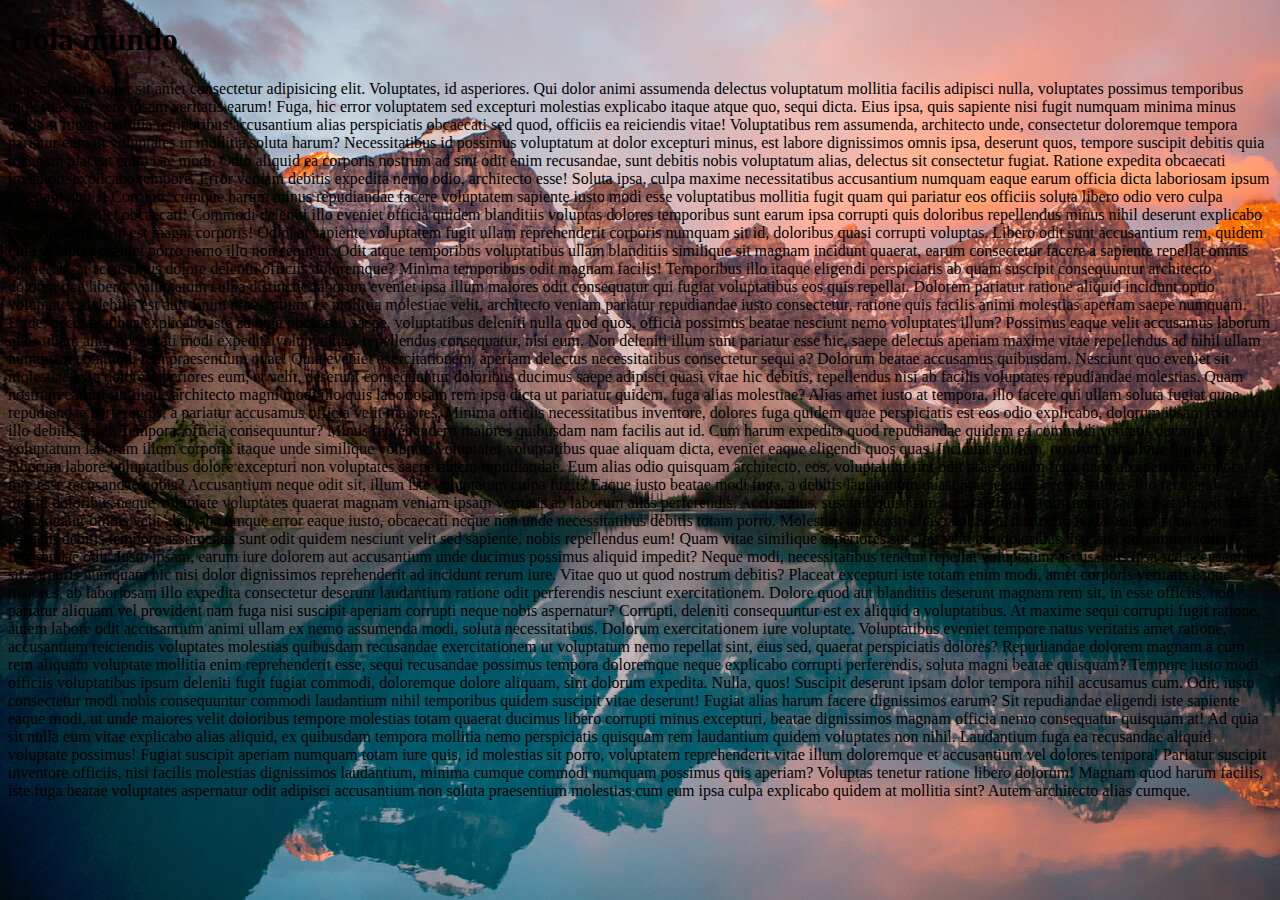
<file: 1/index.html>
<!DOCTYPE html>
<html lang="en">
<head>
    <meta charset="UTF-8">
    <meta name="viewport" content="width=device-width, initial-scale=1.0">
    <title>Document</title>
<link rel="stylesheet" href="style.css">
</head>
<body>
    <h1>Hola mundo</h1>
    <p>Lorem ipsum dolor sit amet consectetur adipisicing elit. Voluptates, id asperiores. Qui dolor animi assumenda delectus voluptatum mollitia facilis adipisci nulla, voluptates possimus temporibus molestiae aut vero ipsam veritatis earum! Fuga, hic error voluptatem sed excepturi molestias explicabo itaque atque quo, sequi dicta. Eius ipsa, quis sapiente nisi fugit numquam minima minus dolor at fugiat mollitia temporibus accusantium alias perspiciatis obcaecati sed quod, officiis ea reiciendis vitae! Voluptatibus rem assumenda, architecto unde, consectetur doloremque tempora pariatur eum ut voluptates in mollitia soluta harum? Necessitatibus id possimus voluptatum at dolor excepturi minus, est labore dignissimos omnis ipsa, deserunt quos, tempore suscipit debitis quia magnam placeat enim iste modi. Odio aliquid ea corporis nostrum ad sint odit enim recusandae, sunt debitis nobis voluptatum alias, delectus sit consectetur fugiat. Ratione expedita obcaecati inventore explicabo tempore. Error veniam debitis expedita nemo odio, architecto esse! Soluta ipsa, culpa maxime necessitatibus accusantium numquam eaque earum officia dicta laboriosam ipsum magnam nobis! Corrupti, cumque harum minus repudiandae facere voluptatem sapiente iusto modi esse voluptatibus mollitia fugit quam qui pariatur eos officiis soluta libero odio vero culpa distinctio eveniet obcaecati! Commodi deleniti illo eveniet officia quidem blanditiis voluptas dolores temporibus sunt earum ipsa corrupti quis doloribus repellendus minus nihil deserunt explicabo consequuntur a, in est magni corporis! Odio, at sapiente voluptatem fugit ullam reprehenderit corporis numquam sit id, doloribus quasi corrupti voluptas. Libero odit sunt accusantium rem, quidem quia voluptas eveniet porro nemo illo non sequi ut. Odit atque temporibus voluptatibus ullam blanditiis similique sit magnam incidunt quaerat, earum consectetur facere a sapiente repellat omnis obcaecati, at accusamus dolore deleniti officiis doloremque? Minima temporibus odit magnam facilis! Temporibus illo itaque eligendi perspiciatis ab quam suscipit consequuntur architecto doloremque libero, voluptatum culpa distinctio laborum eveniet ipsa illum maiores odit consequatur qui fugiat voluptatibus eos quis repellat. Dolorem pariatur ratione aliquid incidunt optio voluptates id debitis est aut! Enim praesentium ex mollitia molestiae velit, architecto veniam pariatur repudiandae iusto consectetur, ratione quis facilis animi molestias aperiam saepe numquam. Unde, necessitatibus explicabo iste ad quia obcaecati saepe, voluptatibus deleniti nulla quod quos, officia possimus beatae nesciunt nemo voluptates illum? Possimus eaque velit accusamus laborum quos ullam alias obcaecati modi expedita voluptatibus, repellendus consequatur, nisi eum. Non deleniti illum sunt pariatur esse hic, saepe delectus aperiam maxime vitae repellendus ad nihil ullam numquam commodi rem praesentium quae! Quia eveniet exercitationem, aperiam delectus necessitatibus consectetur sequi a? Dolorum beatae accusamus quibusdam. Nesciunt quo eveniet sit molestiae esse dolore asperiores eum, et velit, deserunt consequuntur doloribus ducimus saepe adipisci quasi vitae hic debitis, repellendus nisi ab facilis voluptates repudiandae molestias. Quam nostrum earum similique architecto magni modi illo quis laboriosam rem ipsa dicta ut pariatur quidem, fuga alias molestiae? Alias amet iusto at tempora, illo facere qui ullam soluta fugiat quae repudiandae perferendis, a pariatur accusamus officia velit maiores. Minima officiis necessitatibus inventore, dolores fuga quidem quae perspiciatis est eos odio explicabo, dolorum ipsam incidunt illo debitis enim. Tempora, officia consequuntur? Minus reprehenderit maiores quibusdam nam facilis aut id. Cum harum expedita quod repudiandae quidem ea commodi veritatis ducimus voluptatum laborum illum corporis itaque unde similique voluptas voluptates voluptatibus quae aliquam dicta, eveniet eaque eligendi quos quas. Incidunt quidem, nostrum similique fugiat quae laborum labore voluptatibus dolore excepturi non voluptates saepe autem repudiandae. Eum alias odio quisquam architecto, eos, voluptatum sint odit praesentium fuga unde ab aperiam tempora, iure esse recusandae nobis? Accusantium neque odit sit, illum iste voluptatum culpa fugit? Eaque iusto beatae modi fuga, a debitis laudantium quasi praesentium necessitatibus illo recusandae magni doloribus neque voluptate voluptates quaerat magnam veniam ipsam veritatis ab laborum alias perferendis. Accusamus, suscipit quisquam accusantium earum, animi saepe eos perspiciatis consequatur omnis velit alias ab cumque error eaque iusto, obcaecati neque non unde necessitatibus debitis totam porro. Molestias obcaecati alias cupiditate distinctio fugiat minima quas non odio pariatur debitis tempore assumenda sunt odit quidem nesciunt velit sed sapiente, nobis repellendus eum! Quam vitae similique asperiores suscipit velit eos doloribus. Iste sint possimus facilis recusandae odit. Iusto ipsam, earum iure dolorem aut accusantium unde ducimus possimus aliquid impedit? Neque modi, necessitatibus tenetur repellat voluptatum accusamus ipsa sed accusantium sit corporis numquam hic nisi dolor dignissimos reprehenderit ad incidunt rerum iure. Vitae quo ut quod nostrum debitis? Placeat excepturi iste totam enim modi, amet corporis veritatis eaque maiores, ab laboriosam illo expedita consectetur deserunt laudantium ratione odit perferendis nesciunt exercitationem. Dolore quod aut blanditiis deserunt magnam rem sit, in esse officiis, non pariatur aliquam vel provident nam fuga nisi suscipit aperiam corrupti neque nobis aspernatur? Corrupti, deleniti consequuntur est ex aliquid a voluptatibus. At maxime sequi corrupti fugit ratione, autem labore odit accusantium animi ullam ex nemo assumenda modi, soluta necessitatibus. Dolorum exercitationem iure voluptate. Voluptatibus eveniet tempore natus veritatis amet ratione, accusantium reiciendis voluptates molestias quibusdam recusandae exercitationem ut voluptatum nemo repellat sint, eius sed, quaerat perspiciatis dolores? Repudiandae dolorem magnam a cum rem aliquam voluptate mollitia enim reprehenderit esse, sequi recusandae possimus tempora doloremque neque explicabo corrupti perferendis, soluta magni beatae quisquam? Tempore iusto modi officiis voluptatibus ipsum deleniti fugit fugiat commodi, doloremque dolore aliquam, sint dolorum expedita. Nulla, quos! Suscipit deserunt ipsam dolor tempora nihil accusamus cum. Odit, iusto consectetur modi nobis consequuntur commodi laudantium nihil temporibus quidem suscipit vitae deserunt! Fugiat alias harum facere dignissimos earum? Sit repudiandae eligendi iste sapiente eaque modi, ut unde maiores velit doloribus tempore molestias totam quaerat ducimus libero corrupti minus excepturi, beatae dignissimos magnam officia nemo consequatur quisquam at! Ad quia sit nulla eum vitae explicabo alias aliquid, ex quibusdam tempora mollitia nemo perspiciatis quisquam rem laudantium quidem voluptates non nihil. Laudantium fuga ea recusandae aliquid voluptate possimus! Fugiat suscipit aperiam numquam totam iure quis, id molestias sit porro, voluptatem reprehenderit vitae illum doloremque et accusantium vel dolores tempora! Pariatur suscipit inventore officiis, nisi facilis molestias dignissimos laudantium, minima cumque commodi numquam possimus quis aperiam? Voluptas tenetur ratione libero dolorum! Magnam quod harum facilis, iste fuga beatae voluptates aspernatur odit adipisci accusantium non soluta praesentium molestias cum eum ipsa culpa explicabo quidem at mollitia sint? Autem architecto alias cumque.</p>
    
</body>
</html>
</file>
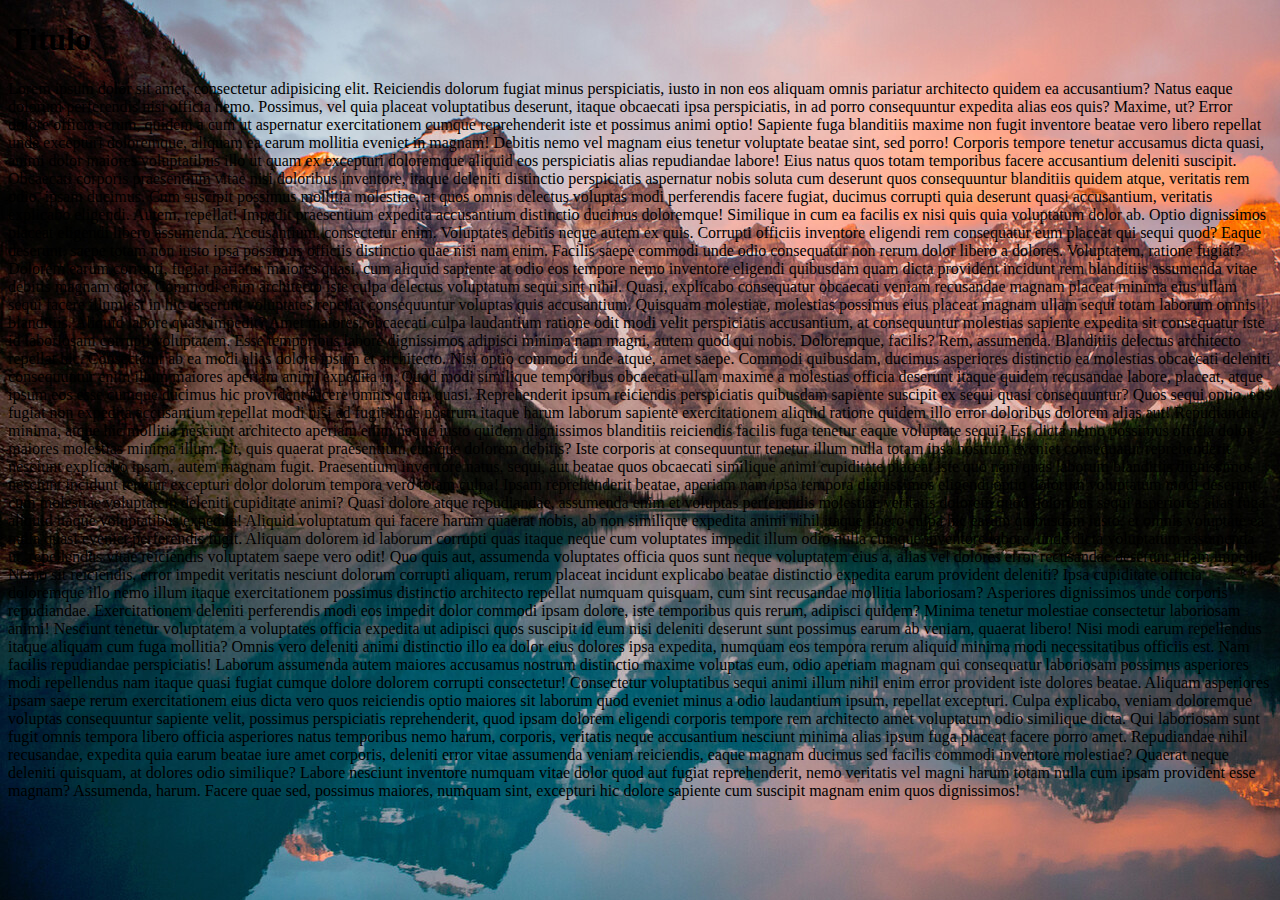
<file: 2/index.html>
<!DOCTYPE html>
<html lang="en">
<head>
    <meta charset="UTF-8">
    <meta name="viewport" content="width=device-width, initial-scale=1.0">
    <title>Document</title>
    <link rel="stylesheet" href="style.css">
</head>
<body>
    <h1>Titulo</h1>
    <p>Lorem ipsum dolor sit amet, consectetur adipisicing elit. Reiciendis dolorum fugiat minus perspiciatis, iusto in non eos aliquam omnis pariatur architecto quidem ea accusantium? Natus eaque dolorum perferendis nisi officia nemo. Possimus, vel quia placeat voluptatibus deserunt, itaque obcaecati ipsa perspiciatis, in ad porro consequuntur expedita alias eos quis? Maxime, ut? Error dolore officia rerum, quidem a cum ut aspernatur exercitationem cumque reprehenderit iste et possimus animi optio! Sapiente fuga blanditiis maxime non fugit inventore beatae vero libero repellat unde excepturi doloremque, aliquam ea earum mollitia eveniet in magnam! Debitis nemo vel magnam eius tenetur voluptate beatae sint, sed porro! Corporis tempore tenetur accusamus dicta quasi, animi dolor maiores voluptatibus illo ut quam ex excepturi doloremque aliquid eos perspiciatis alias repudiandae labore! Eius natus quos totam temporibus facere accusantium deleniti suscipit. Obcaecati corporis praesentium vitae nisi doloribus inventore, itaque deleniti distinctio perspiciatis aspernatur nobis soluta cum deserunt quos consequuntur blanditiis quidem atque, veritatis rem odio, ipsam ducimus. Cum suscipit possimus mollitia molestiae, at quos omnis delectus voluptas modi perferendis facere fugiat, ducimus corrupti quia deserunt quasi accusantium, veritatis explicabo eligendi. Autem, repellat! Impedit praesentium expedita accusantium distinctio ducimus doloremque! Similique in cum ea facilis ex nisi quis quia voluptatum dolor ab. Optio dignissimos placeat eligendi libero assumenda. Accusantium, consectetur enim. Voluptates debitis neque autem ex quis. Corrupti officiis inventore eligendi rem consequatur eum placeat qui sequi quod? Eaque deserunt, saepe totam non iusto ipsa possimus officiis distinctio quae nisi nam enim. Facilis saepe commodi unde odio consequatur non rerum dolor libero a dolores. Voluptatem, ratione fugiat? Dolorem earum corrupti, fugiat pariatur maiores quasi, cum aliquid sapiente at odio eos tempore nemo inventore eligendi quibusdam quam dicta provident incidunt rem blanditiis assumenda vitae debitis magnam dolor. Commodi enim architecto iste culpa delectus voluptatum sequi sint nihil. Quasi, explicabo consequatur obcaecati veniam recusandae magnam placeat minima eius ullam sequi facere illum est in hic deserunt voluptates repellat consequuntur voluptas quis accusantium. Quisquam molestiae, molestias possimus eius placeat magnam ullam sequi totam laborum omnis blanditiis. Aliquid labore quasi impedit? Amet maiores, obcaecati culpa laudantium ratione odit modi velit perspiciatis accusantium, at consequuntur molestias sapiente expedita sit consequatur iste id laboriosam corrupti voluptatem. Esse temporibus labore dignissimos adipisci minima nam magni, autem quod qui nobis. Doloremque, facilis? Rem, assumenda. Blanditiis delectus architecto repellat hic. Consectetur ab ea modi alias dolore ipsum et architecto. Nisi optio commodi unde atque, amet saepe. Commodi quibusdam, ducimus asperiores distinctio ea molestias obcaecati deleniti consequuntur enim illum maiores aperiam animi expedita in. Quod modi similique temporibus obcaecati ullam maxime a molestias officia deserunt itaque quidem recusandae labore, placeat, atque ipsum eos esse cumque ducimus hic provident facere omnis quam quasi. Reprehenderit ipsum reiciendis perspiciatis quibusdam sapiente suscipit ex sequi quasi consequuntur? Quos sequi optio, eos fugiat non expedita accusantium repellat modi nisi ad fugit unde nostrum itaque harum laborum sapiente exercitationem aliquid ratione quidem illo error doloribus dolorem alias aut! Repudiandae minima, atque hic mollitia nesciunt architecto aperiam enim neque iusto quidem dignissimos blanditiis reiciendis facilis fuga tenetur eaque voluptate sequi? Est dicta nemo possimus officia dolor maiores molestias minima illum. Ut, quis quaerat praesentium cumque dolorem debitis? Iste corporis at consequuntur tenetur illum nulla totam ipsa nostrum eveniet consequatur reprehenderit nesciunt explicabo ipsam, autem magnam fugit. Praesentium inventore natus, sequi, aut beatae quos obcaecati similique animi cupiditate placeat iste quo nam quas laborum blanditiis dignissimos nesciunt incidunt tenetur excepturi dolor dolorum tempora vero totam culpa! Ipsam reprehenderit beatae, aperiam nam ipsa tempora dignissimos eligendi optio dolorum voluptatum modi deserunt cum molestiae voluptatem deleniti cupiditate animi? Quasi dolore atque repudiandae, assumenda enim et voluptas perferendis molestiae veritatis dolorem quod doloribus sequi asperiores alias fuga aliquid itaque voluptatibus expedita! Aliquid voluptatum qui facere harum quaerat nobis, ab non similique expedita animi nihil itaque libero culpa hic earum quibusdam iusto, et omnis voluptate ea nulla quasi eveniet perferendis fugit. Aliquam dolorem id laborum corrupti quas itaque neque cum voluptates impedit illum odio nulla cumque inventore labore, unde dicta voluptatum assumenda ut, repellendus vitae reiciendis voluptatem saepe vero odit! Quo quis aut, assumenda voluptates officia quos sunt neque voluptatem eius a, alias vel dolores error recusandae deserunt ullam impedit. Nemo sit reiciendis, error impedit veritatis nesciunt dolorum corrupti aliquam, rerum placeat incidunt explicabo beatae distinctio expedita earum provident deleniti? Ipsa cupiditate officia doloremque illo nemo illum itaque exercitationem possimus distinctio architecto repellat numquam quisquam, cum sint recusandae mollitia laboriosam? Asperiores dignissimos unde corporis repudiandae. Exercitationem deleniti perferendis modi eos impedit dolor commodi ipsam dolore, iste temporibus quis rerum, adipisci quidem? Minima tenetur molestiae consectetur laboriosam animi! Nesciunt tenetur voluptatem a voluptates officia expedita ut adipisci quos suscipit id eum nisi deleniti deserunt sunt possimus earum ab veniam, quaerat libero! Nisi modi earum repellendus itaque aliquam cum fuga mollitia? Omnis vero deleniti animi distinctio illo ea dolor eius dolores ipsa expedita, numquam eos tempora rerum aliquid minima modi necessitatibus officiis est. Nam facilis repudiandae perspiciatis! Laborum assumenda autem maiores accusamus nostrum distinctio maxime voluptas eum, odio aperiam magnam qui consequatur laboriosam possimus asperiores modi repellendus nam itaque quasi fugiat cumque dolore dolorem corrupti consectetur! Consectetur voluptatibus sequi animi illum nihil enim error provident iste dolores beatae. Aliquam asperiores ipsam saepe rerum exercitationem eius dicta vero quos reiciendis optio maiores sit laborum quod eveniet minus a odio laudantium ipsum, repellat excepturi. Culpa explicabo, veniam doloremque voluptas consequuntur sapiente velit, possimus perspiciatis reprehenderit, quod ipsam dolorem eligendi corporis tempore rem architecto amet voluptatum odio similique dicta. Qui laboriosam sunt fugit omnis tempora libero officia asperiores natus temporibus nemo harum, corporis, veritatis neque accusantium nesciunt minima alias ipsum fuga placeat facere porro amet. Repudiandae nihil recusandae, expedita quia earum beatae iure amet corporis, deleniti error vitae assumenda veniam reiciendis, eaque magnam ducimus sed facilis commodi inventore molestiae? Quaerat neque deleniti quisquam, at dolores odio similique? Labore nesciunt inventore numquam vitae dolor quod aut fugiat reprehenderit, nemo veritatis vel magni harum totam nulla cum ipsam provident esse magnam? Assumenda, harum. Facere quae sed, possimus maiores, numquam sint, excepturi hic dolore sapiente cum suscipit magnam enim quos dignissimos!</p>
    
</body>
</html>
</file>
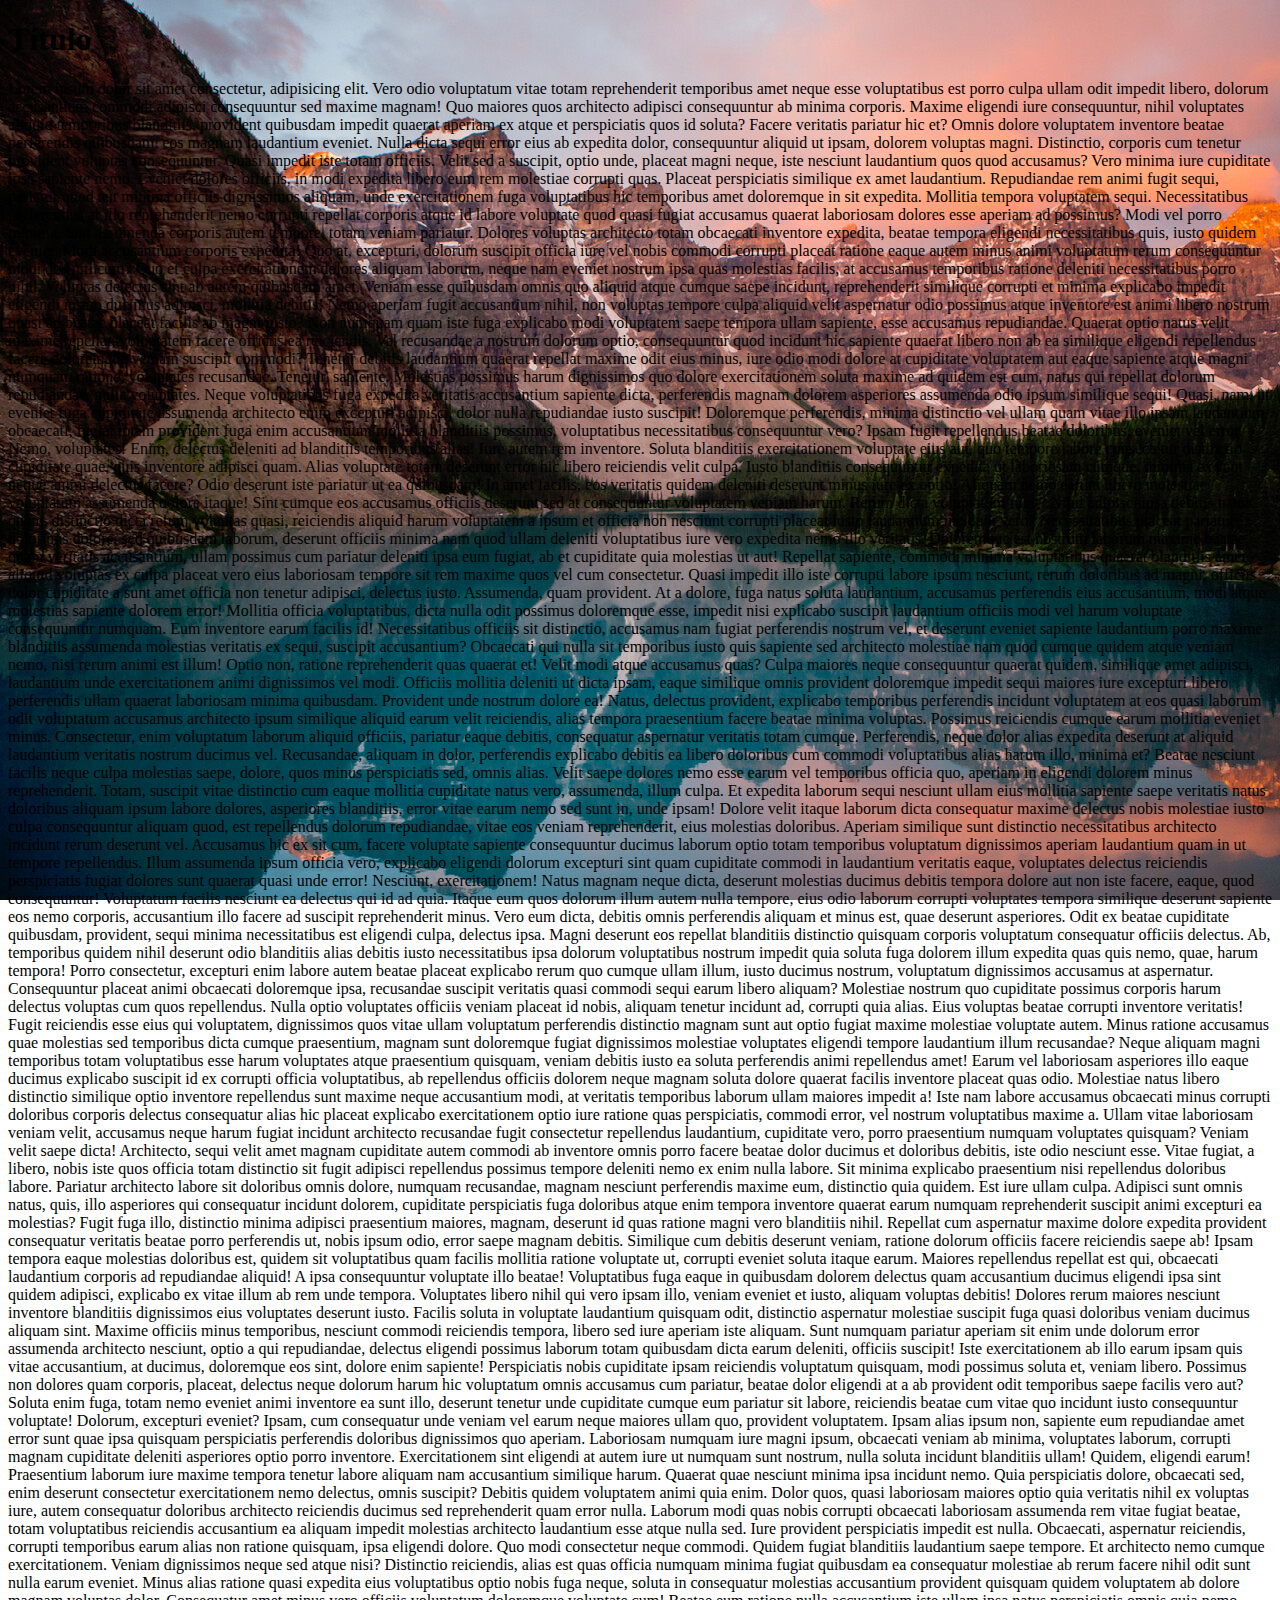
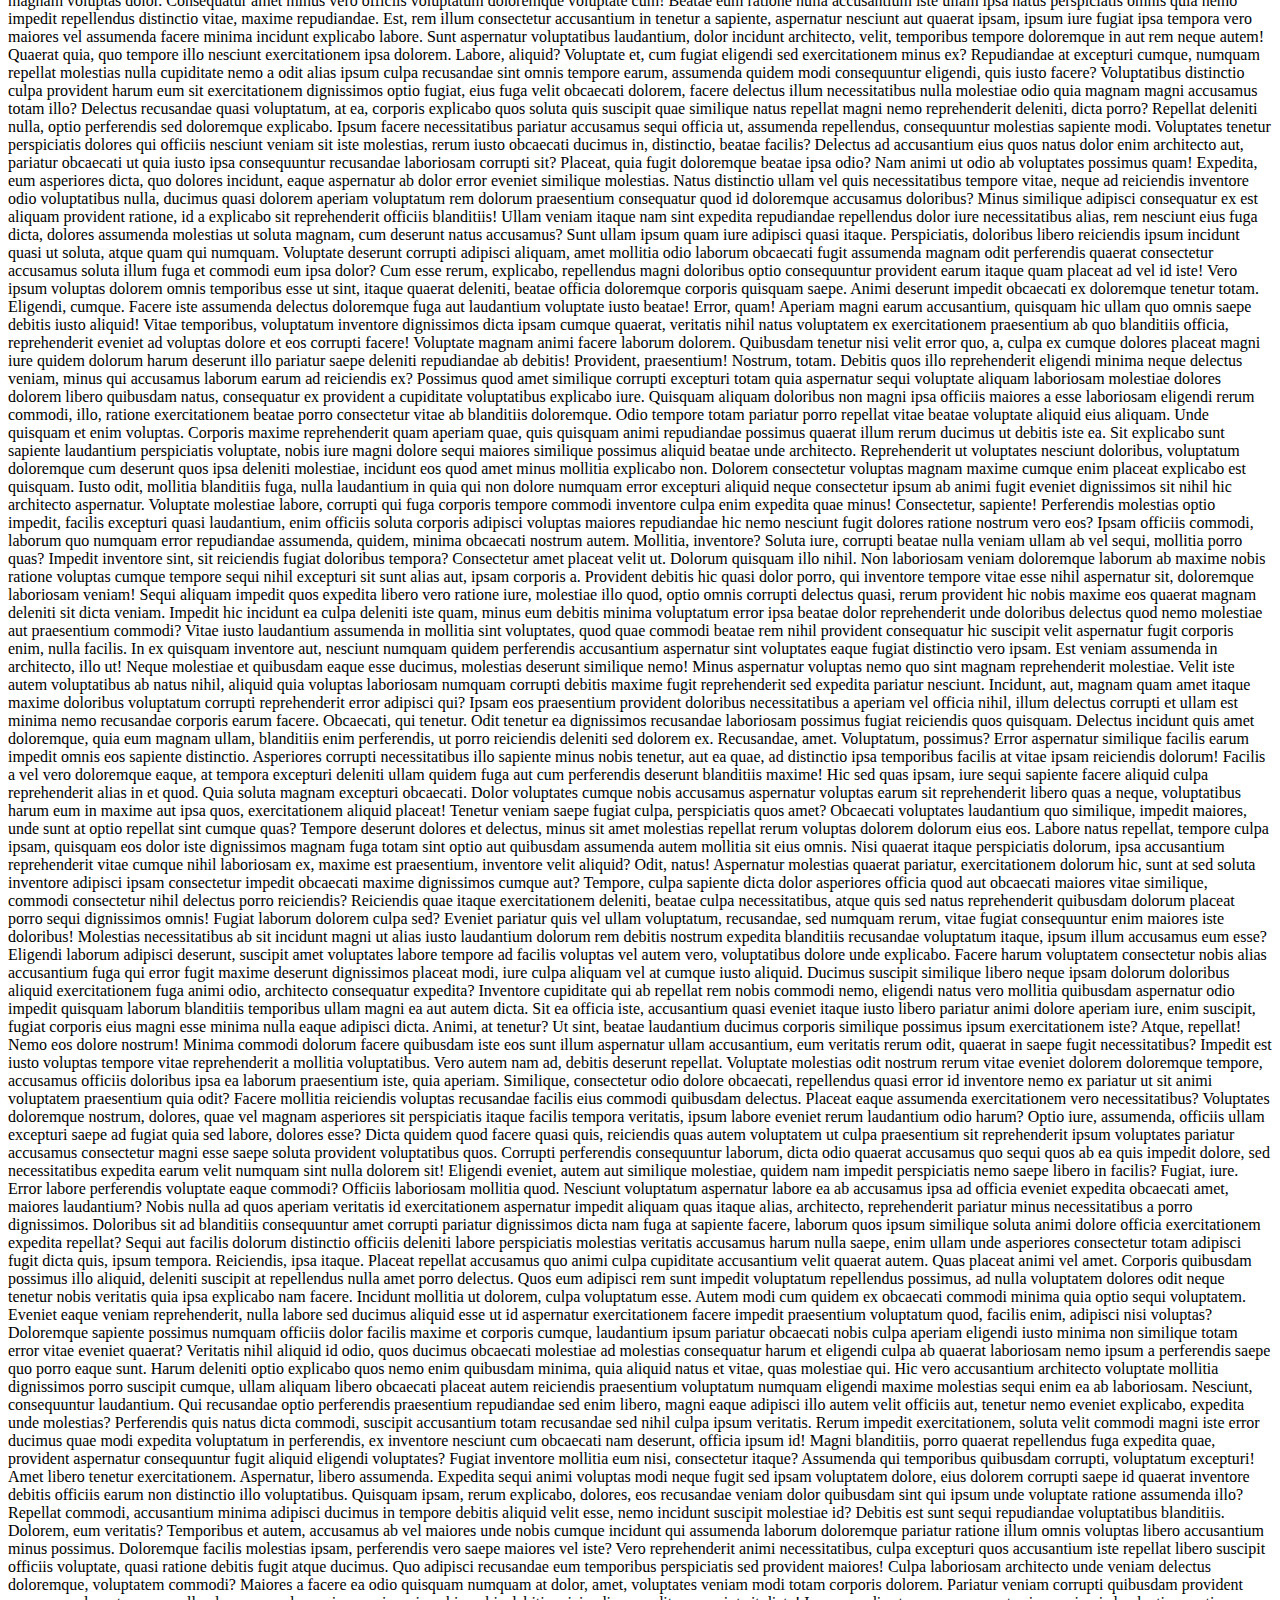
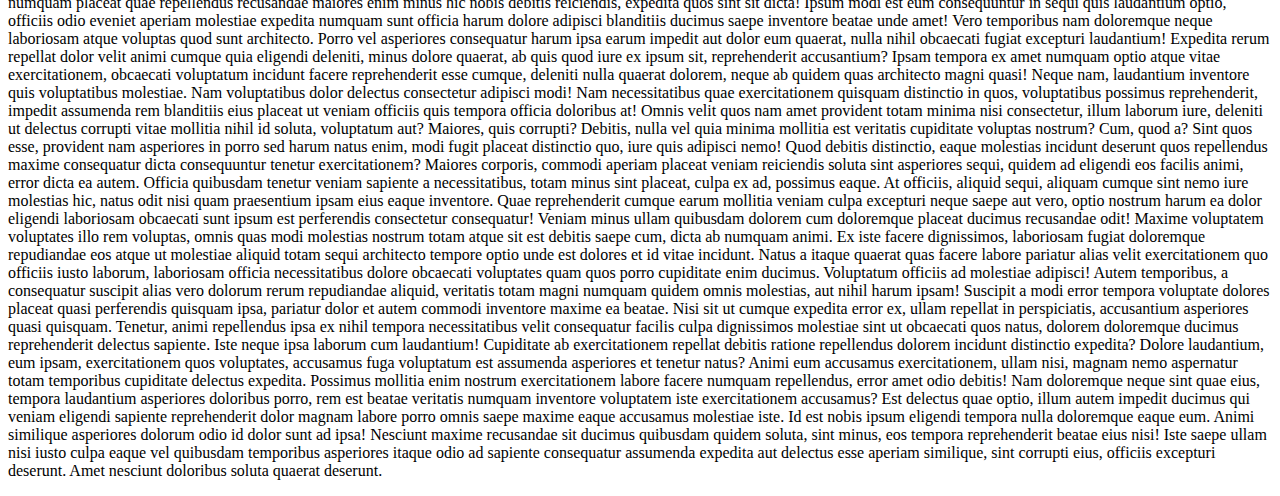
<file: 3/index.html>
<!DOCTYPE html>
<html lang="en">
<head>
    <meta charset="UTF-8">
    <meta name="viewport" content="width=device-width, initial-scale=1.0">
    <title>Document</title>
    <link rel="stylesheet" href="style.css">
</head>
<body>
    <h1>Título</h1>
    <p>Lorem ipsum dolor sit amet consectetur, adipisicing elit. Vero odio voluptatum vitae totam reprehenderit temporibus amet neque esse voluptatibus est porro culpa ullam odit impedit libero, dolorum accusantium commodi adipisci consequuntur sed maxime magnam! Quo maiores quos architecto adipisci consequuntur ab minima corporis. Maxime eligendi iure consequuntur, nihil voluptates aliquid temporibus blanditiis, provident quibusdam impedit quaerat aperiam ex atque et perspiciatis quos id soluta? Facere veritatis pariatur hic et? Omnis dolore voluptatem inventore beatae perferendis quibusdam, eos magnam laudantium eveniet. Nulla dicta sequi error eius ab expedita dolor, consequuntur aliquid ut ipsam, dolorem voluptas magni. Distinctio, corporis cum tenetur provident voluptas consequuntur. Quasi impedit iste totam officiis. Velit sed a suscipit, optio unde, placeat magni neque, iste nesciunt laudantium quos quod accusamus? Vero minima iure cupiditate ipsa sapiente nemo. Eveniet dolores officiis, in modi expedita libero eum rem molestiae corrupti quas. Placeat perspiciatis similique ex amet laudantium. Repudiandae rem animi fugit sequi, pariatur quod aut minima officiis dignissimos aliquam, unde exercitationem fuga voluptatibus hic temporibus amet doloremque in sit expedita. Mollitia tempora voluptatem sequi. Necessitatibus perferendis, at illo reprehenderit nemo corrupti repellat corporis atque id labore voluptate quod quasi fugiat accusamus quaerat laboriosam dolores esse aperiam ad possimus? Modi vel porro minima. Sint assumenda corporis autem tempore, totam veniam pariatur. Dolores voluptas architecto totam obcaecati inventore expedita, beatae tempora eligendi necessitatibus quis, iusto quidem eveniet. Modi accusantium corporis expedita! Quo at, excepturi, dolorum suscipit officia iure vel nobis commodi corrupti placeat ratione eaque autem minus animi voluptatum rerum consequuntur modi deleniti cum? Quo et culpa exercitationem dolores aliquam laborum, neque nam eveniet nostrum ipsa quas molestias facilis, at accusamus temporibus ratione deleniti necessitatibus porro nihil. Voluptas delectus sint ab autem quibusdam amet. Veniam esse quibusdam omnis quo aliquid atque cumque saepe incidunt, reprehenderit similique corrupti et minima explicabo impedit eligendi ipsam ducimus adipisci, mollitia debitis! Nemo aperiam fugit accusantium nihil, non voluptas tempore culpa aliquid velit aspernatur odio possimus atque inventore est animi libero nostrum quasi ad beatae placeat facilis ab magni iusto? Non numquam quam iste fuga explicabo modi voluptatem saepe tempora ullam sapiente, esse accusamus repudiandae. Quaerat optio natus velit maxime repellat, voluptatem facere officiis ea reiciendis. Vel recusandae a nostrum dolorum optio, consequuntur quod incidunt hic sapiente quaerat libero non ab ea similique eligendi repellendus facere doloremque veniam suscipit commodi? Tenetur debitis laudantium quaerat repellat maxime odit eius minus, iure odio modi dolore at cupiditate voluptatem aut eaque sapiente atque magni numquam ratione, voluptates recusandae. Tenetur, sapiente. Molestias possimus harum dignissimos quo dolore exercitationem soluta maxime ad quidem est cum, natus qui repellat dolorum repudiandae, nulla voluptates. Neque voluptatibus fuga expedita veritatis accusantium sapiente dicta, perferendis magnam dolorem asperiores assumenda odio ipsum similique sequi! Quasi, nam, ut eveniet fuga cupiditate assumenda architecto enim excepturi adipisci, dolor nulla repudiandae iusto suscipit! Doloremque perferendis, minima distinctio vel ullam quam vitae illo ipsam laudantium obcaecati, fugiat totam provident fuga enim accusantium mollitia blanditiis possimus, voluptatibus necessitatibus consequuntur vero? Ipsam fugit repellendus beatae doloribus, eveniet vel error. Nemo, voluptates! Enim, delectus deleniti ad blanditiis temporibus alias! Iure autem rem inventore. Soluta blanditiis exercitationem voluptate eius aut, quo tempore labore consectetur distinctio cupiditate quae, quis inventore adipisci quam. Alias voluptate totam deserunt error hic libero reiciendis velit culpa. Iusto blanditiis consequuntur expedita ut laboriosam cumque, minima ex sunt neque animi delectus facere? Odio deserunt iste pariatur ut ea quibusdam! In amet facilis, eos veritatis quidem deleniti deserunt minus iure ex optio! Aliquam nemo earum libero molestiae voluptatum assumenda dolore itaque! Sint cumque eos accusamus officiis deserunt sed at consequuntur voluptatem veniam harum. Rerum dicta voluptatum fugit? Nihil adipisci ipsa debitis natus quam, distinctio dicta rerum voluptas quasi, reiciendis aliquid harum voluptatem a ipsum et officia non nesciunt corrupti placeat iusto laudantium incidunt vero? Necessitatibus placeat pariatur doloribus dolore, sed quibusdam laborum, deserunt officiis minima nam quod ullam deleniti voluptatibus iure vero expedita nemo illo veritatis. Doloremque est nostrum laborum maxime beatae quam veritatis accusantium, ullam possimus cum pariatur deleniti ipsa eum fugiat, ab et cupiditate quia molestias ut aut! Repellat sapiente, commodi minima voluptatibus quaerat blanditiis amet aliquid voluptas ex culpa placeat vero eius laboriosam tempore sit rem maxime quos vel cum consectetur. Quasi impedit illo iste corrupti labore ipsum nesciunt, rerum doloribus ad magni, officiis dolor cupiditate a sunt amet officia non tenetur adipisci, delectus iusto. Assumenda, quam provident. At a dolore, fuga natus soluta laudantium, accusamus perferendis eius accusantium, modi atque molestias sapiente dolorem error! Mollitia officia voluptatibus, dicta nulla odit possimus doloremque esse, impedit nisi explicabo suscipit laudantium officiis modi vel harum voluptate consequuntur numquam. Eum inventore earum facilis id! Necessitatibus officiis sit distinctio, accusamus nam fugiat perferendis nostrum vel, et deserunt eveniet sapiente laudantium porro maxime blanditiis assumenda molestias veritatis ex sequi, suscipit accusantium? Obcaecati qui nulla sit temporibus iusto quis sapiente sed architecto molestiae nam quod cumque quidem atque veniam nemo, nisi rerum animi est illum! Optio non, ratione reprehenderit quas quaerat et! Velit modi atque accusamus quas? Culpa maiores neque consequuntur quaerat quidem, similique amet adipisci, laudantium unde exercitationem animi dignissimos vel modi. Officiis mollitia deleniti ut dicta ipsam, eaque similique omnis provident doloremque impedit sequi maiores iure excepturi libero perferendis ullam quaerat laboriosam minima quibusdam. Provident unde nostrum dolore ea! Natus, delectus provident, explicabo temporibus perferendis incidunt voluptatem at eos quasi laborum odit voluptatum accusamus architecto ipsum similique aliquid earum velit reiciendis, alias tempora praesentium facere beatae minima voluptas. Possimus reiciendis cumque earum mollitia eveniet minus. Consectetur, enim voluptatum laborum aliquid officiis, pariatur eaque debitis, consequatur aspernatur veritatis totam cumque. Perferendis, neque dolor alias expedita deserunt at aliquid laudantium veritatis nostrum ducimus vel. Recusandae, aliquam in dolor, perferendis explicabo debitis ea libero doloribus cum commodi voluptatibus alias harum illo, minima et? Beatae nesciunt facilis neque culpa molestias saepe, dolore, quos minus perspiciatis sed, omnis alias. Velit saepe dolores nemo esse earum vel temporibus officia quo, aperiam in eligendi dolorem minus reprehenderit. Totam, suscipit vitae distinctio cum eaque mollitia cupiditate natus vero, assumenda, illum culpa. Et expedita laborum sequi nesciunt ullam eius mollitia sapiente saepe veritatis natus doloribus aliquam ipsum labore dolores, asperiores blanditiis, error vitae earum nemo sed sunt in, unde ipsam! Dolore velit itaque laborum dicta consequatur maxime delectus nobis molestiae iusto culpa consequuntur aliquam quod, est repellendus dolorum repudiandae, vitae eos veniam reprehenderit, eius molestias doloribus. Aperiam similique sunt distinctio necessitatibus architecto incidunt rerum deserunt vel. Accusamus hic ex sit cum, facere voluptate sapiente consequuntur ducimus laborum optio totam temporibus voluptatum dignissimos aperiam laudantium quam in ut tempore repellendus. Illum assumenda ipsum officia vero, explicabo eligendi dolorum excepturi sint quam cupiditate commodi in laudantium veritatis eaque, voluptates delectus reiciendis perspiciatis fugiat dolores sunt quaerat quasi unde error! Nesciunt, exercitationem! Natus magnam neque dicta, deserunt molestias ducimus debitis tempora dolore aut non iste facere, eaque, quod consequuntur! Voluptatum facilis nesciunt ea delectus qui id ad quia. Itaque eum quos dolorum illum autem nulla tempore, eius odio laborum corrupti voluptates tempora similique deserunt sapiente eos nemo corporis, accusantium illo facere ad suscipit reprehenderit minus. Vero eum dicta, debitis omnis perferendis aliquam et minus est, quae deserunt asperiores. Odit ex beatae cupiditate quibusdam, provident, sequi minima necessitatibus est eligendi culpa, delectus ipsa. Magni deserunt eos repellat blanditiis distinctio quisquam corporis voluptatum consequatur officiis delectus. Ab, temporibus quidem nihil deserunt odio blanditiis alias debitis iusto necessitatibus ipsa dolorum voluptatibus nostrum impedit quia soluta fuga dolorem illum expedita quas quis nemo, quae, harum tempora! Porro consectetur, excepturi enim labore autem beatae placeat explicabo rerum quo cumque ullam illum, iusto ducimus nostrum, voluptatum dignissimos accusamus at aspernatur. Consequuntur placeat animi obcaecati doloremque ipsa, recusandae suscipit veritatis quasi commodi sequi earum libero aliquam? Molestiae nostrum quo cupiditate possimus corporis harum delectus voluptas cum quos repellendus. Nulla optio voluptates officiis veniam placeat id nobis, aliquam tenetur incidunt ad, corrupti quia alias. Eius voluptas beatae corrupti inventore veritatis! Fugit reiciendis esse eius qui voluptatem, dignissimos quos vitae ullam voluptatum perferendis distinctio magnam sunt aut optio fugiat maxime molestiae voluptate autem. Minus ratione accusamus quae molestias sed temporibus dicta cumque praesentium, magnam sunt doloremque fugiat dignissimos molestiae voluptates eligendi tempore laudantium illum recusandae? Neque aliquam magni temporibus totam voluptatibus esse harum voluptates atque praesentium quisquam, veniam debitis iusto ea soluta perferendis animi repellendus amet! Earum vel laboriosam asperiores illo eaque ducimus explicabo suscipit id ex corrupti officia voluptatibus, ab repellendus officiis dolorem neque magnam soluta dolore quaerat facilis inventore placeat quas odio. Molestiae natus libero distinctio similique optio inventore repellendus sunt maxime neque accusantium modi, at veritatis temporibus laborum ullam maiores impedit a! Iste nam labore accusamus obcaecati minus corrupti doloribus corporis delectus consequatur alias hic placeat explicabo exercitationem optio iure ratione quas perspiciatis, commodi error, vel nostrum voluptatibus maxime a. Ullam vitae laboriosam veniam velit, accusamus neque harum fugiat incidunt architecto recusandae fugit consectetur repellendus laudantium, cupiditate vero, porro praesentium numquam voluptates quisquam? Veniam velit saepe dicta! Architecto, sequi velit amet magnam cupiditate autem commodi ab inventore omnis porro facere beatae dolor ducimus et doloribus debitis, iste odio nesciunt esse. Vitae fugiat, a libero, nobis iste quos officia totam distinctio sit fugit adipisci repellendus possimus tempore deleniti nemo ex enim nulla labore. Sit minima explicabo praesentium nisi repellendus doloribus labore. Pariatur architecto labore sit doloribus omnis dolore, numquam recusandae, magnam nesciunt perferendis maxime eum, distinctio quia quidem. Est iure ullam culpa. Adipisci sunt omnis natus, quis, illo asperiores qui consequatur incidunt dolorem, cupiditate perspiciatis fuga doloribus atque enim tempora inventore quaerat earum numquam reprehenderit suscipit animi excepturi ea molestias? Fugit fuga illo, distinctio minima adipisci praesentium maiores, magnam, deserunt id quas ratione magni vero blanditiis nihil. Repellat cum aspernatur maxime dolore expedita provident consequatur veritatis beatae porro perferendis ut, nobis ipsum odio, error saepe magnam debitis. Similique cum debitis deserunt veniam, ratione dolorum officiis facere reiciendis saepe ab! Ipsam tempora eaque molestias doloribus est, quidem sit voluptatibus quam facilis mollitia ratione voluptate ut, corrupti eveniet soluta itaque earum. Maiores repellendus repellat est qui, obcaecati laudantium corporis ad repudiandae aliquid! A ipsa consequuntur voluptate illo beatae! Voluptatibus fuga eaque in quibusdam dolorem delectus quam accusantium ducimus eligendi ipsa sint quidem adipisci, explicabo ex vitae illum ab rem unde tempora. Voluptates libero nihil qui vero ipsam illo, veniam eveniet et iusto, aliquam voluptas debitis! Dolores rerum maiores nesciunt inventore blanditiis dignissimos eius voluptates deserunt iusto. Facilis soluta in voluptate laudantium quisquam odit, distinctio aspernatur molestiae suscipit fuga quasi doloribus veniam ducimus aliquam sint. Maxime officiis minus temporibus, nesciunt commodi reiciendis tempora, libero sed iure aperiam iste aliquam. Sunt numquam pariatur aperiam sit enim unde dolorum error assumenda architecto nesciunt, optio a qui repudiandae, delectus eligendi possimus laborum totam quibusdam dicta earum deleniti, officiis suscipit! Iste exercitationem ab illo earum ipsam quis vitae accusantium, at ducimus, doloremque eos sint, dolore enim sapiente! Perspiciatis nobis cupiditate ipsam reiciendis voluptatum quisquam, modi possimus soluta et, veniam libero. Possimus non dolores quam corporis, placeat, delectus neque dolorum harum hic voluptatum omnis accusamus cum pariatur, beatae dolor eligendi at a ab provident odit temporibus saepe facilis vero aut? Soluta enim fuga, totam nemo eveniet animi inventore ea sunt illo, deserunt tenetur unde cupiditate cumque eum pariatur sit labore, reiciendis beatae cum vitae quo incidunt iusto consequuntur voluptate! Dolorum, excepturi eveniet? Ipsam, cum consequatur unde veniam vel earum neque maiores ullam quo, provident voluptatem. Ipsam alias ipsum non, sapiente eum repudiandae amet error sunt quae ipsa quisquam perspiciatis perferendis doloribus dignissimos quo aperiam. Laboriosam numquam iure magni ipsum, obcaecati veniam ab minima, voluptates laborum, corrupti magnam cupiditate deleniti asperiores optio porro inventore. Exercitationem sint eligendi at autem iure ut numquam sunt nostrum, nulla soluta incidunt blanditiis ullam! Quidem, eligendi earum! Praesentium laborum iure maxime tempora tenetur labore aliquam nam accusantium similique harum. Quaerat quae nesciunt minima ipsa incidunt nemo. Quia perspiciatis dolore, obcaecati sed, enim deserunt consectetur exercitationem nemo delectus, omnis suscipit? Debitis quidem voluptatem animi quia enim. Dolor quos, quasi laboriosam maiores optio quia veritatis nihil ex voluptas iure, autem consequatur doloribus architecto reiciendis ducimus sed reprehenderit quam error nulla. Laborum modi quas nobis corrupti obcaecati laboriosam assumenda rem vitae fugiat beatae, totam voluptatibus reiciendis accusantium ea aliquam impedit molestias architecto laudantium esse atque nulla sed. Iure provident perspiciatis impedit est nulla. Obcaecati, aspernatur reiciendis, corrupti temporibus earum alias non ratione quisquam, ipsa eligendi dolore. Quo modi consectetur neque commodi. Quidem fugiat blanditiis laudantium saepe tempore. Et architecto nemo cumque exercitationem. Veniam dignissimos neque sed atque nisi? Distinctio reiciendis, alias est quas officia numquam minima fugiat quibusdam ea consequatur molestiae ab rerum facere nihil odit sunt nulla earum eveniet. Minus alias ratione quasi expedita eius voluptatibus optio nobis fuga neque, soluta in consequatur molestias accusantium provident quisquam quidem voluptatem ab dolore magnam voluptas dolor. Consequatur amet minus vero officiis voluptatum doloremque voluptate cum! Beatae eum ratione nulla accusantium iste ullam ipsa natus perspiciatis omnis quia nemo impedit repellendus distinctio vitae, maxime repudiandae. Est, rem illum consectetur accusantium in tenetur a sapiente, aspernatur nesciunt aut quaerat ipsam, ipsum iure fugiat ipsa tempora vero maiores vel assumenda facere minima incidunt explicabo labore. Sunt aspernatur voluptatibus laudantium, dolor incidunt architecto, velit, temporibus tempore doloremque in aut rem neque autem! Quaerat quia, quo tempore illo nesciunt exercitationem ipsa dolorem. Labore, aliquid? Voluptate et, cum fugiat eligendi sed exercitationem minus ex? Repudiandae at excepturi cumque, numquam repellat molestias nulla cupiditate nemo a odit alias ipsum culpa recusandae sint omnis tempore earum, assumenda quidem modi consequuntur eligendi, quis iusto facere? Voluptatibus distinctio culpa provident harum eum sit exercitationem dignissimos optio fugiat, eius fuga velit obcaecati dolorem, facere delectus illum necessitatibus nulla molestiae odio quia magnam magni accusamus totam illo? Delectus recusandae quasi voluptatum, at ea, corporis explicabo quos soluta quis suscipit quae similique natus repellat magni nemo reprehenderit deleniti, dicta porro? Repellat deleniti nulla, optio perferendis sed doloremque explicabo. Ipsum facere necessitatibus pariatur accusamus sequi officia ut, assumenda repellendus, consequuntur molestias sapiente modi. Voluptates tenetur perspiciatis dolores qui officiis nesciunt veniam sit iste molestias, rerum iusto obcaecati ducimus in, distinctio, beatae facilis? Delectus ad accusantium eius quos natus dolor enim architecto aut, pariatur obcaecati ut quia iusto ipsa consequuntur recusandae laboriosam corrupti sit? Placeat, quia fugit doloremque beatae ipsa odio? Nam animi ut odio ab voluptates possimus quam! Expedita, eum asperiores dicta, quo dolores incidunt, eaque aspernatur ab dolor error eveniet similique molestias. Natus distinctio ullam vel quis necessitatibus tempore vitae, neque ad reiciendis inventore odio voluptatibus nulla, ducimus quasi dolorem aperiam voluptatum rem dolorum praesentium consequatur quod id doloremque accusamus doloribus? Minus similique adipisci consequatur ex est aliquam provident ratione, id a explicabo sit reprehenderit officiis blanditiis! Ullam veniam itaque nam sint expedita repudiandae repellendus dolor iure necessitatibus alias, rem nesciunt eius fuga dicta, dolores assumenda molestias ut soluta magnam, cum deserunt natus accusamus? Sunt ullam ipsum quam iure adipisci quasi itaque. Perspiciatis, doloribus libero reiciendis ipsum incidunt quasi ut soluta, atque quam qui numquam. Voluptate deserunt corrupti adipisci aliquam, amet mollitia odio laborum obcaecati fugit assumenda magnam odit perferendis quaerat consectetur accusamus soluta illum fuga et commodi eum ipsa dolor? Cum esse rerum, explicabo, repellendus magni doloribus optio consequuntur provident earum itaque quam placeat ad vel id iste! Vero ipsum voluptas dolorem omnis temporibus esse ut sint, itaque quaerat deleniti, beatae officia doloremque corporis quisquam saepe. Animi deserunt impedit obcaecati ex doloremque tenetur totam. Eligendi, cumque. Facere iste assumenda delectus doloremque fuga aut laudantium voluptate iusto beatae! Error, quam! Aperiam magni earum accusantium, quisquam hic ullam quo omnis saepe debitis iusto aliquid! Vitae temporibus, voluptatum inventore dignissimos dicta ipsam cumque quaerat, veritatis nihil natus voluptatem ex exercitationem praesentium ab quo blanditiis officia, reprehenderit eveniet ad voluptas dolore et eos corrupti facere! Voluptate magnam animi facere laborum dolorem. Quibusdam tenetur nisi velit error quo, a, culpa ex cumque dolores placeat magni iure quidem dolorum harum deserunt illo pariatur saepe deleniti repudiandae ab debitis! Provident, praesentium! Nostrum, totam. Debitis quos illo reprehenderit eligendi minima neque delectus veniam, minus qui accusamus laborum earum ad reiciendis ex? Possimus quod amet similique corrupti excepturi totam quia aspernatur sequi voluptate aliquam laboriosam molestiae dolores dolorem libero quibusdam natus, consequatur ex provident a cupiditate voluptatibus explicabo iure. Quisquam aliquam doloribus non magni ipsa officiis maiores a esse laboriosam eligendi rerum commodi, illo, ratione exercitationem beatae porro consectetur vitae ab blanditiis doloremque. Odio tempore totam pariatur porro repellat vitae beatae voluptate aliquid eius aliquam. Unde quisquam et enim voluptas. Corporis maxime reprehenderit quam aperiam quae, quis quisquam animi repudiandae possimus quaerat illum rerum ducimus ut debitis iste ea. Sit explicabo sunt sapiente laudantium perspiciatis voluptate, nobis iure magni dolore sequi maiores similique possimus aliquid beatae unde architecto. Reprehenderit ut voluptates nesciunt doloribus, voluptatum doloremque cum deserunt quos ipsa deleniti molestiae, incidunt eos quod amet minus mollitia explicabo non. Dolorem consectetur voluptas magnam maxime cumque enim placeat explicabo est quisquam. Iusto odit, mollitia blanditiis fuga, nulla laudantium in quia qui non dolore numquam error excepturi aliquid neque consectetur ipsum ab animi fugit eveniet dignissimos sit nihil hic architecto aspernatur. Voluptate molestiae labore, corrupti qui fuga corporis tempore commodi inventore culpa enim expedita quae minus! Consectetur, sapiente! Perferendis molestias optio impedit, facilis excepturi quasi laudantium, enim officiis soluta corporis adipisci voluptas maiores repudiandae hic nemo nesciunt fugit dolores ratione nostrum vero eos? Ipsam officiis commodi, laborum quo numquam error repudiandae assumenda, quidem, minima obcaecati nostrum autem. Mollitia, inventore? Soluta iure, corrupti beatae nulla veniam ullam ab vel sequi, mollitia porro quas? Impedit inventore sint, sit reiciendis fugiat doloribus tempora? Consectetur amet placeat velit ut. Dolorum quisquam illo nihil. Non laboriosam veniam doloremque laborum ab maxime nobis ratione voluptas cumque tempore sequi nihil excepturi sit sunt alias aut, ipsam corporis a. Provident debitis hic quasi dolor porro, qui inventore tempore vitae esse nihil aspernatur sit, doloremque laboriosam veniam! Sequi aliquam impedit quos expedita libero vero ratione iure, molestiae illo quod, optio omnis corrupti delectus quasi, rerum provident hic nobis maxime eos quaerat magnam deleniti sit dicta veniam. Impedit hic incidunt ea culpa deleniti iste quam, minus eum debitis minima voluptatum error ipsa beatae dolor reprehenderit unde doloribus delectus quod nemo molestiae aut praesentium commodi? Vitae iusto laudantium assumenda in mollitia sint voluptates, quod quae commodi beatae rem nihil provident consequatur hic suscipit velit aspernatur fugit corporis enim, nulla facilis. In ex quisquam inventore aut, nesciunt numquam quidem perferendis accusantium aspernatur sint voluptates eaque fugiat distinctio vero ipsam. Est veniam assumenda in architecto, illo ut! Neque molestiae et quibusdam eaque esse ducimus, molestias deserunt similique nemo! Minus aspernatur voluptas nemo quo sint magnam reprehenderit molestiae. Velit iste autem voluptatibus ab natus nihil, aliquid quia voluptas laboriosam numquam corrupti debitis maxime fugit reprehenderit sed expedita pariatur nesciunt. Incidunt, aut, magnam quam amet itaque maxime doloribus voluptatum corrupti reprehenderit error adipisci qui? Ipsam eos praesentium provident doloribus necessitatibus a aperiam vel officia nihil, illum delectus corrupti et ullam est minima nemo recusandae corporis earum facere. Obcaecati, qui tenetur. Odit tenetur ea dignissimos recusandae laboriosam possimus fugiat reiciendis quos quisquam. Delectus incidunt quis amet doloremque, quia eum magnam ullam, blanditiis enim perferendis, ut porro reiciendis deleniti sed dolorem ex. Recusandae, amet. Voluptatum, possimus? Error aspernatur similique facilis earum impedit omnis eos sapiente distinctio. Asperiores corrupti necessitatibus illo sapiente minus nobis tenetur, aut ea quae, ad distinctio ipsa temporibus facilis at vitae ipsam reiciendis dolorum! Facilis a vel vero doloremque eaque, at tempora excepturi deleniti ullam quidem fuga aut cum perferendis deserunt blanditiis maxime! Hic sed quas ipsam, iure sequi sapiente facere aliquid culpa reprehenderit alias in et quod. Quia soluta magnam excepturi obcaecati. Dolor voluptates cumque nobis accusamus aspernatur voluptas earum sit reprehenderit libero quas a neque, voluptatibus harum eum in maxime aut ipsa quos, exercitationem aliquid placeat! Tenetur veniam saepe fugiat culpa, perspiciatis quos amet? Obcaecati voluptates laudantium quo similique, impedit maiores, unde sunt at optio repellat sint cumque quas? Tempore deserunt dolores et delectus, minus sit amet molestias repellat rerum voluptas dolorem dolorum eius eos. Labore natus repellat, tempore culpa ipsam, quisquam eos dolor iste dignissimos magnam fuga totam sint optio aut quibusdam assumenda autem mollitia sit eius omnis. Nisi quaerat itaque perspiciatis dolorum, ipsa accusantium reprehenderit vitae cumque nihil laboriosam ex, maxime est praesentium, inventore velit aliquid? Odit, natus! Aspernatur molestias quaerat pariatur, exercitationem dolorum hic, sunt at sed soluta inventore adipisci ipsam consectetur impedit obcaecati maxime dignissimos cumque aut? Tempore, culpa sapiente dicta dolor asperiores officia quod aut obcaecati maiores vitae similique, commodi consectetur nihil delectus porro reiciendis? Reiciendis quae itaque exercitationem deleniti, beatae culpa necessitatibus, atque quis sed natus reprehenderit quibusdam dolorum placeat porro sequi dignissimos omnis! Fugiat laborum dolorem culpa sed? Eveniet pariatur quis vel ullam voluptatum, recusandae, sed numquam rerum, vitae fugiat consequuntur enim maiores iste doloribus! Molestias necessitatibus ab sit incidunt magni ut alias iusto laudantium dolorum rem debitis nostrum expedita blanditiis recusandae voluptatum itaque, ipsum illum accusamus eum esse? Eligendi laborum adipisci deserunt, suscipit amet voluptates labore tempore ad facilis voluptas vel autem vero, voluptatibus dolore unde explicabo. Facere harum voluptatem consectetur nobis alias accusantium fuga qui error fugit maxime deserunt dignissimos placeat modi, iure culpa aliquam vel at cumque iusto aliquid. Ducimus suscipit similique libero neque ipsam dolorum doloribus aliquid exercitationem fuga animi odio, architecto consequatur expedita? Inventore cupiditate qui ab repellat rem nobis commodi nemo, eligendi natus vero mollitia quibusdam aspernatur odio impedit quisquam laborum blanditiis temporibus ullam magni ea aut autem dicta. Sit ea officia iste, accusantium quasi eveniet itaque iusto libero pariatur animi dolore aperiam iure, enim suscipit, fugiat corporis eius magni esse minima nulla eaque adipisci dicta. Animi, at tenetur? Ut sint, beatae laudantium ducimus corporis similique possimus ipsum exercitationem iste? Atque, repellat! Nemo eos dolore nostrum! Minima commodi dolorum facere quibusdam iste eos sunt illum aspernatur ullam accusantium, eum veritatis rerum odit, quaerat in saepe fugit necessitatibus? Impedit est iusto voluptas tempore vitae reprehenderit a mollitia voluptatibus. Vero autem nam ad, debitis deserunt repellat. Voluptate molestias odit nostrum rerum vitae eveniet dolorem doloremque tempore, accusamus officiis doloribus ipsa ea laborum praesentium iste, quia aperiam. Similique, consectetur odio dolore obcaecati, repellendus quasi error id inventore nemo ex pariatur ut sit animi voluptatem praesentium quia odit? Facere mollitia reiciendis voluptas recusandae facilis eius commodi quibusdam delectus. Placeat eaque assumenda exercitationem vero necessitatibus? Voluptates doloremque nostrum, dolores, quae vel magnam asperiores sit perspiciatis itaque facilis tempora veritatis, ipsum labore eveniet rerum laudantium odio harum? Optio iure, assumenda, officiis ullam excepturi saepe ad fugiat quia sed labore, dolores esse? Dicta quidem quod facere quasi quis, reiciendis quas autem voluptatem ut culpa praesentium sit reprehenderit ipsum voluptates pariatur accusamus consectetur magni esse saepe soluta provident voluptatibus quos. Corrupti perferendis consequuntur laborum, dicta odio quaerat accusamus quo sequi quos ab ea quis impedit dolore, sed necessitatibus expedita earum velit numquam sint nulla dolorem sit! Eligendi eveniet, autem aut similique molestiae, quidem nam impedit perspiciatis nemo saepe libero in facilis? Fugiat, iure. Error labore perferendis voluptate eaque commodi? Officiis laboriosam mollitia quod. Nesciunt voluptatum aspernatur labore ea ab accusamus ipsa ad officia eveniet expedita obcaecati amet, maiores laudantium? Nobis nulla ad quos aperiam veritatis id exercitationem aspernatur impedit aliquam quas itaque alias, architecto, reprehenderit pariatur minus necessitatibus a porro dignissimos. Doloribus sit ad blanditiis consequuntur amet corrupti pariatur dignissimos dicta nam fuga at sapiente facere, laborum quos ipsum similique soluta animi dolore officia exercitationem expedita repellat? Sequi aut facilis dolorum distinctio officiis deleniti labore perspiciatis molestias veritatis accusamus harum nulla saepe, enim ullam unde asperiores consectetur totam adipisci fugit dicta quis, ipsum tempora. Reiciendis, ipsa itaque. Placeat repellat accusamus quo animi culpa cupiditate accusantium velit quaerat autem. Quas placeat animi vel amet. Corporis quibusdam possimus illo aliquid, deleniti suscipit at repellendus nulla amet porro delectus. Quos eum adipisci rem sunt impedit voluptatum repellendus possimus, ad nulla voluptatem dolores odit neque tenetur nobis veritatis quia ipsa explicabo nam facere. Incidunt mollitia ut dolorem, culpa voluptatum esse. Autem modi cum quidem ex obcaecati commodi minima quia optio sequi voluptatem. Eveniet eaque veniam reprehenderit, nulla labore sed ducimus aliquid esse ut id aspernatur exercitationem facere impedit praesentium voluptatum quod, facilis enim, adipisci nisi voluptas? Doloremque sapiente possimus numquam officiis dolor facilis maxime et corporis cumque, laudantium ipsum pariatur obcaecati nobis culpa aperiam eligendi iusto minima non similique totam error vitae eveniet quaerat? Veritatis nihil aliquid id odio, quos ducimus obcaecati molestiae ad molestias consequatur harum et eligendi culpa ab quaerat laboriosam nemo ipsum a perferendis saepe quo porro eaque sunt. Harum deleniti optio explicabo quos nemo enim quibusdam minima, quia aliquid natus et vitae, quas molestiae qui. Hic vero accusantium architecto voluptate mollitia dignissimos porro suscipit cumque, ullam aliquam libero obcaecati placeat autem reiciendis praesentium voluptatum numquam eligendi maxime molestias sequi enim ea ab laboriosam. Nesciunt, consequuntur laudantium. Qui recusandae optio perferendis praesentium repudiandae sed enim libero, magni eaque adipisci illo autem velit officiis aut, tenetur nemo eveniet explicabo, expedita unde molestias? Perferendis quis natus dicta commodi, suscipit accusantium totam recusandae sed nihil culpa ipsum veritatis. Rerum impedit exercitationem, soluta velit commodi magni iste error ducimus quae modi expedita voluptatum in perferendis, ex inventore nesciunt cum obcaecati nam deserunt, officia ipsum id! Magni blanditiis, porro quaerat repellendus fuga expedita quae, provident aspernatur consequuntur fugit aliquid eligendi voluptates? Fugiat inventore mollitia eum nisi, consectetur itaque? Assumenda qui temporibus quibusdam corrupti, voluptatum excepturi! Amet libero tenetur exercitationem. Aspernatur, libero assumenda. Expedita sequi animi voluptas modi neque fugit sed ipsam voluptatem dolore, eius dolorem corrupti saepe id quaerat inventore debitis officiis earum non distinctio illo voluptatibus. Quisquam ipsam, rerum explicabo, dolores, eos recusandae veniam dolor quibusdam sint qui ipsum unde voluptate ratione assumenda illo? Repellat commodi, accusantium minima adipisci ducimus in tempore debitis aliquid velit esse, nemo incidunt suscipit molestiae id? Debitis est sunt sequi repudiandae voluptatibus blanditiis. Dolorem, eum veritatis? Temporibus et autem, accusamus ab vel maiores unde nobis cumque incidunt qui assumenda laborum doloremque pariatur ratione illum omnis voluptas libero accusantium minus possimus. Doloremque facilis molestias ipsam, perferendis vero saepe maiores vel iste? Vero reprehenderit animi necessitatibus, culpa excepturi quos accusantium iste repellat libero suscipit officiis voluptate, quasi ratione debitis fugit atque ducimus. Quo adipisci recusandae eum temporibus perspiciatis sed provident maiores! Culpa laboriosam architecto unde veniam delectus doloremque, voluptatem commodi? Maiores a facere ea odio quisquam numquam at dolor, amet, voluptates veniam modi totam corporis dolorem. Pariatur veniam corrupti quibusdam provident numquam placeat quae repellendus recusandae maiores enim minus hic nobis debitis reiciendis, expedita quos sint sit dicta! Ipsum modi est eum consequuntur in sequi quis laudantium optio, officiis odio eveniet aperiam molestiae expedita numquam sunt officia harum dolore adipisci blanditiis ducimus saepe inventore beatae unde amet! Vero temporibus nam doloremque neque laboriosam atque voluptas quod sunt architecto. Porro vel asperiores consequatur harum ipsa earum impedit aut dolor eum quaerat, nulla nihil obcaecati fugiat excepturi laudantium! Expedita rerum repellat dolor velit animi cumque quia eligendi deleniti, minus dolore quaerat, ab quis quod iure ex ipsum sit, reprehenderit accusantium? Ipsam tempora ex amet numquam optio atque vitae exercitationem, obcaecati voluptatum incidunt facere reprehenderit esse cumque, deleniti nulla quaerat dolorem, neque ab quidem quas architecto magni quasi! Neque nam, laudantium inventore quis voluptatibus molestiae. Nam voluptatibus dolor delectus consectetur adipisci modi! Nam necessitatibus quae exercitationem quisquam distinctio in quos, voluptatibus possimus reprehenderit, impedit assumenda rem blanditiis eius placeat ut veniam officiis quis tempora officia doloribus at! Omnis velit quos nam amet provident totam minima nisi consectetur, illum laborum iure, deleniti ut delectus corrupti vitae mollitia nihil id soluta, voluptatum aut? Maiores, quis corrupti? Debitis, nulla vel quia minima mollitia est veritatis cupiditate voluptas nostrum? Cum, quod a? Sint quos esse, provident nam asperiores in porro sed harum natus enim, modi fugit placeat distinctio quo, iure quis adipisci nemo! Quod debitis distinctio, eaque molestias incidunt deserunt quos repellendus maxime consequatur dicta consequuntur tenetur exercitationem? Maiores corporis, commodi aperiam placeat veniam reiciendis soluta sint asperiores sequi, quidem ad eligendi eos facilis animi, error dicta ea autem. Officia quibusdam tenetur veniam sapiente a necessitatibus, totam minus sint placeat, culpa ex ad, possimus eaque. At officiis, aliquid sequi, aliquam cumque sint nemo iure molestias hic, natus odit nisi quam praesentium ipsam eius eaque inventore. Quae reprehenderit cumque earum mollitia veniam culpa excepturi neque saepe aut vero, optio nostrum harum ea dolor eligendi laboriosam obcaecati sunt ipsum est perferendis consectetur consequatur! Veniam minus ullam quibusdam dolorem cum doloremque placeat ducimus recusandae odit! Maxime voluptatem voluptates illo rem voluptas, omnis quas modi molestias nostrum totam atque sit est debitis saepe cum, dicta ab numquam animi. Ex iste facere dignissimos, laboriosam fugiat doloremque repudiandae eos atque ut molestiae aliquid totam sequi architecto tempore optio unde est dolores et id vitae incidunt. Natus a itaque quaerat quas facere labore pariatur alias velit exercitationem quo officiis iusto laborum, laboriosam officia necessitatibus dolore obcaecati voluptates quam quos porro cupiditate enim ducimus. Voluptatum officiis ad molestiae adipisci! Autem temporibus, a consequatur suscipit alias vero dolorum rerum repudiandae aliquid, veritatis totam magni numquam quidem omnis molestias, aut nihil harum ipsam! Suscipit a modi error tempora voluptate dolores placeat quasi perferendis quisquam ipsa, pariatur dolor et autem commodi inventore maxime ea beatae. Nisi sit ut cumque expedita error ex, ullam repellat in perspiciatis, accusantium asperiores quasi quisquam. Tenetur, animi repellendus ipsa ex nihil tempora necessitatibus velit consequatur facilis culpa dignissimos molestiae sint ut obcaecati quos natus, dolorem doloremque ducimus reprehenderit delectus sapiente. Iste neque ipsa laborum cum laudantium! Cupiditate ab exercitationem repellat debitis ratione repellendus dolorem incidunt distinctio expedita? Dolore laudantium, eum ipsam, exercitationem quos voluptates, accusamus fuga voluptatum est assumenda asperiores et tenetur natus? Animi eum accusamus exercitationem, ullam nisi, magnam nemo aspernatur totam temporibus cupiditate delectus expedita. Possimus mollitia enim nostrum exercitationem labore facere numquam repellendus, error amet odio debitis! Nam doloremque neque sint quae eius, tempora laudantium asperiores doloribus porro, rem est beatae veritatis numquam inventore voluptatem iste exercitationem accusamus? Est delectus quae optio, illum autem impedit ducimus qui veniam eligendi sapiente reprehenderit dolor magnam labore porro omnis saepe maxime eaque accusamus molestiae iste. Id est nobis ipsum eligendi tempora nulla doloremque eaque eum. Animi similique asperiores dolorum odio id dolor sunt ad ipsa! Nesciunt maxime recusandae sit ducimus quibusdam quidem soluta, sint minus, eos tempora reprehenderit beatae eius nisi! Iste saepe ullam nisi iusto culpa eaque vel quibusdam temporibus asperiores itaque odio ad sapiente consequatur assumenda expedita aut delectus esse aperiam similique, sint corrupti eius, officiis excepturi deserunt. Amet nesciunt doloribus soluta quaerat deserunt.</p>
</body>
</html>
</file>
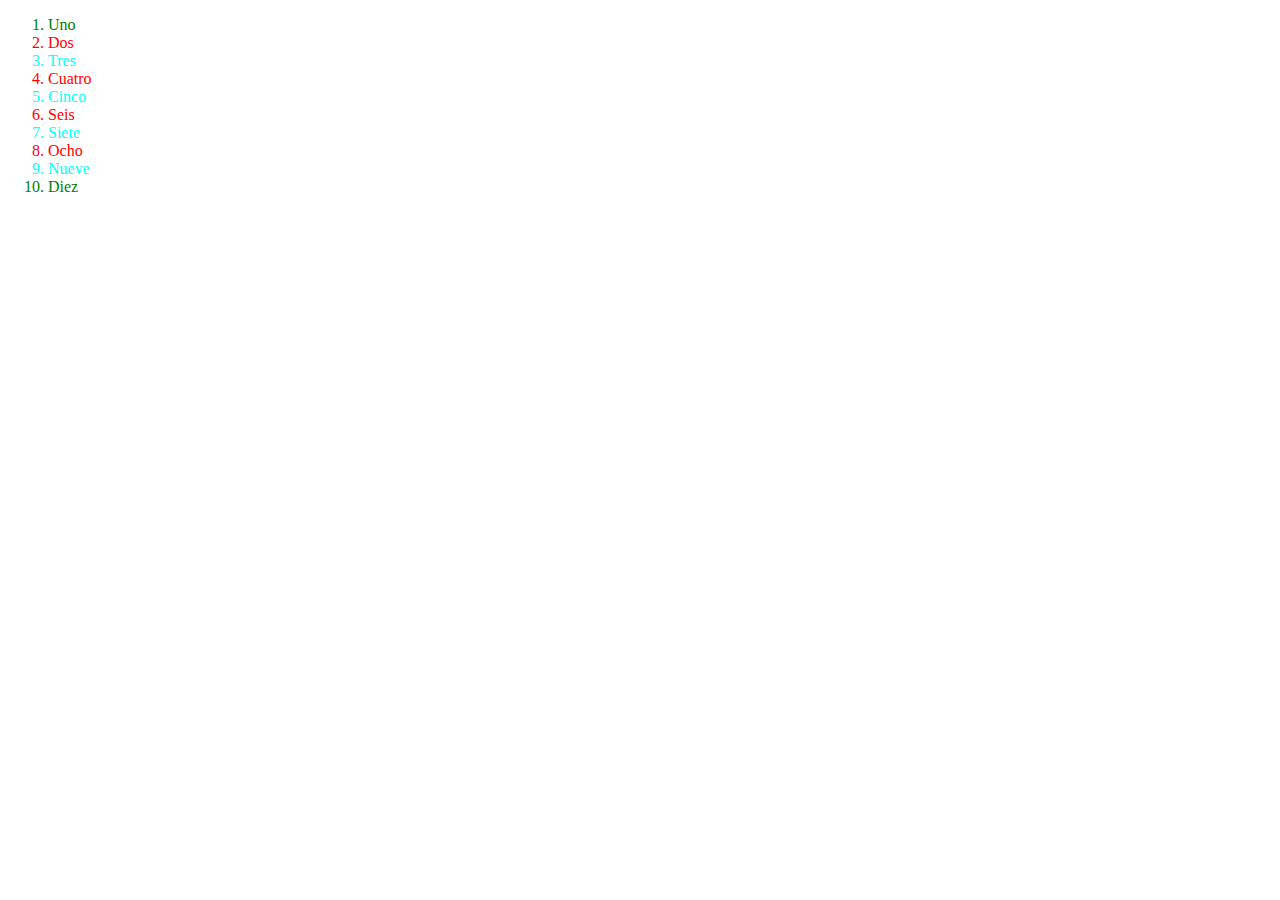
<file: 5/index.html>
<!DOCTYPE html>
<html lang="en">
<head>
    <meta charset="UTF-8">
    <meta name="viewport" content="width=device-width, initial-scale=1.0">
    <title>Document</title>
    <link rel="stylesheet" href="style.css">
</head>
<body>
    <ol>
        <li class="especial">Uno</li>
        <li class="par">Dos</li>
        <li class="impar">Tres</li>
        <li class="par">Cuatro</li>
        <li class="impar">Cinco</li>
        <li class="par">Seis</li>
        <li class="impar">Siete</li>
        <li class="par">Ocho</li>
        <li class="impar">Nueve</li>
        <li class="par especial">Diez</li>
    </ol>
</body>
</html>
</file>
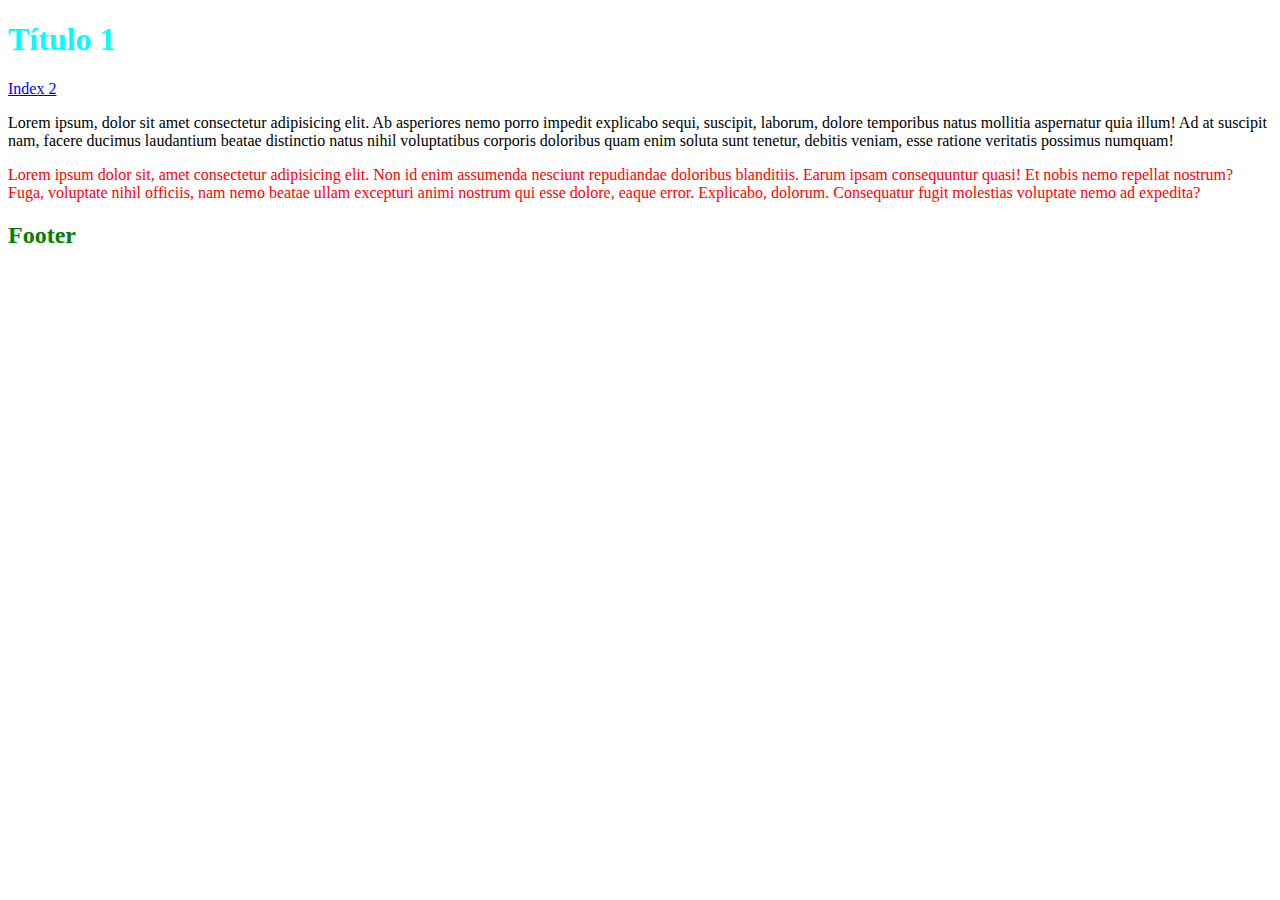
<file: 6/index.html>
<!DOCTYPE html>
<html lang="en">
<head>
    <meta charset="UTF-8">
    <meta name="viewport" content="width=device-width, initial-scale=1.0">
    <title>Document</title>
    <link rel="stylesheet" href="style.css">
</head>
<body>
    <header>
        <h1>Título 1</h1>
        <a href="6/index.2.html">Index 2</a>
        <p>Lorem ipsum, dolor sit amet consectetur adipisicing elit. Ab asperiores nemo porro impedit explicabo sequi, suscipit, laborum, dolore temporibus natus mollitia aspernatur quia illum! Ad at suscipit nam, facere ducimus laudantium beatae distinctio natus nihil voluptatibus corporis doloribus quam enim soluta sunt tenetur, debitis veniam, esse ratione veritatis possimus numquam!</p>
    </header>

    <main>
        <p>Lorem ipsum dolor sit, amet consectetur adipisicing elit. Non id enim assumenda nesciunt repudiandae doloribus blanditiis. Earum ipsam consequuntur quasi! Et nobis nemo repellat nostrum? Fuga, voluptate nihil officiis, nam nemo beatae ullam excepturi animi nostrum qui esse dolore, eaque error. Explicabo, dolorum. Consequatur fugit molestias voluptate nemo ad expedita?</p>
    </main>

    <footer>
        <h2>Footer</h2>
    </footer>
</body>
</html>
</file>
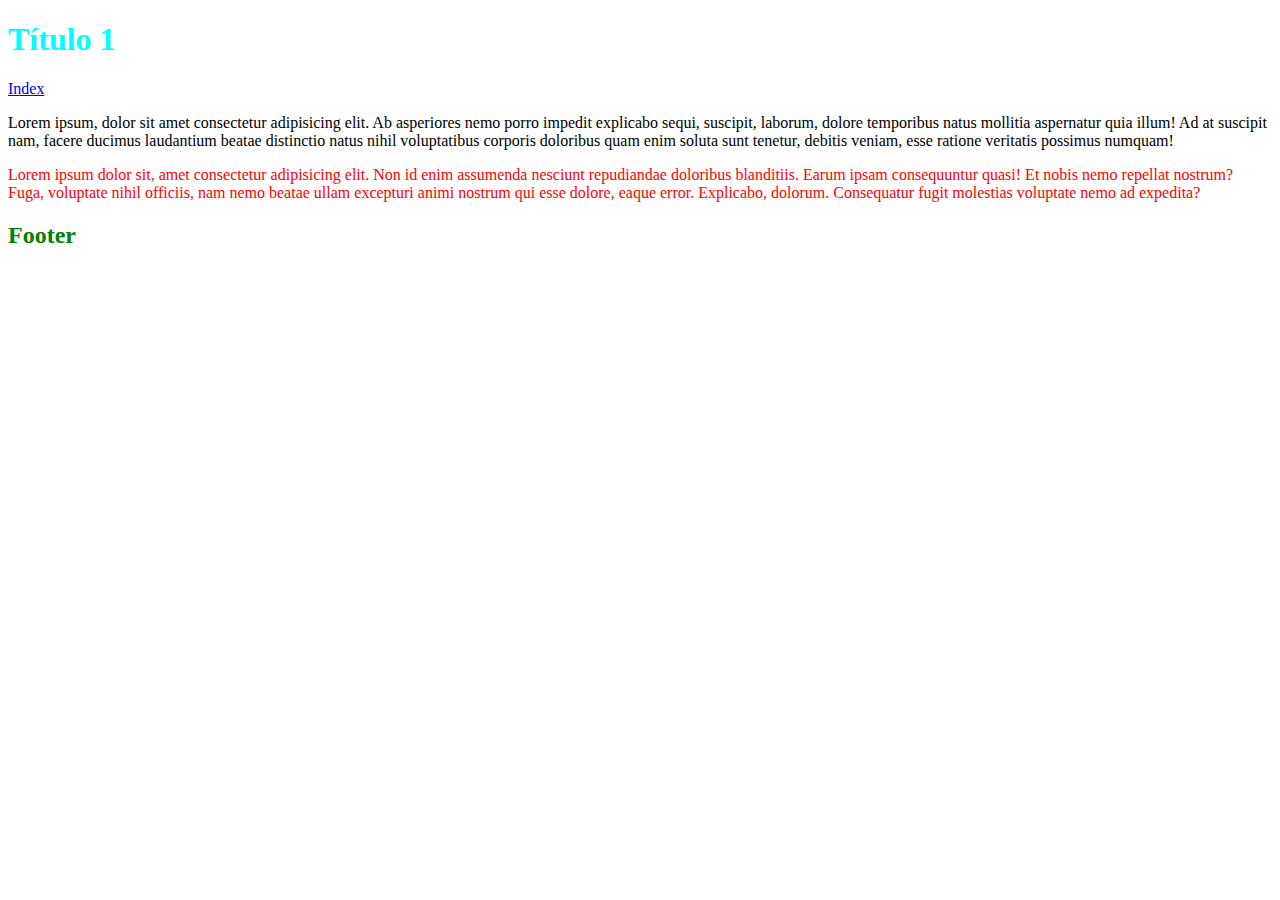
<file: 6/index.2.html>
<!DOCTYPE html>
<html lang="en">
<head>
    <meta charset="UTF-8">
    <meta name="viewport" content="width=device-width, initial-scale=1.0">
    <title>Document</title>
    <link rel="stylesheet" href="style.css">
</head>
<body>
    <header>
        <h1>Título 1</h1>
        <a href="6/index.html">Index</a>
        <p>Lorem ipsum, dolor sit amet consectetur adipisicing elit. Ab asperiores nemo porro impedit explicabo sequi, suscipit, laborum, dolore temporibus natus mollitia aspernatur quia illum! Ad at suscipit nam, facere ducimus laudantium beatae distinctio natus nihil voluptatibus corporis doloribus quam enim soluta sunt tenetur, debitis veniam, esse ratione veritatis possimus numquam!</p>
    </header>

    <main>
        <p>Lorem ipsum dolor sit, amet consectetur adipisicing elit. Non id enim assumenda nesciunt repudiandae doloribus blanditiis. Earum ipsam consequuntur quasi! Et nobis nemo repellat nostrum? Fuga, voluptate nihil officiis, nam nemo beatae ullam excepturi animi nostrum qui esse dolore, eaque error. Explicabo, dolorum. Consequatur fugit molestias voluptate nemo ad expedita?</p>
    </main>

    <footer>
        <h2>Footer</h2>
    </footer>
</body>
</html>
</file>
<file: 1/style.css>
body {
    background-image: url(../IMG/1366_2000.jpg);
    background-repeat: repeat;
}
</file>
<file: 2/style.css>
body {
    background-image: url(../IMG/1366_2000.jpg);
    background-repeat: vertical;
}
</file>
<file: 3/style.css>
body {
    background-image: url(../IMG/1366_2000.jpg);
    background-attachment: fixed;
}
</file>
<file: 5/style.css>
.par {
    color: red;
}

.impar {
    color:aqua
}

.especial {
    color: green;
}
</file>
<file: 6/style.css>
h1 {
    color: aqua;
}

main p {
    color: red;
}

h2 {
    color: green;
}
</file>
